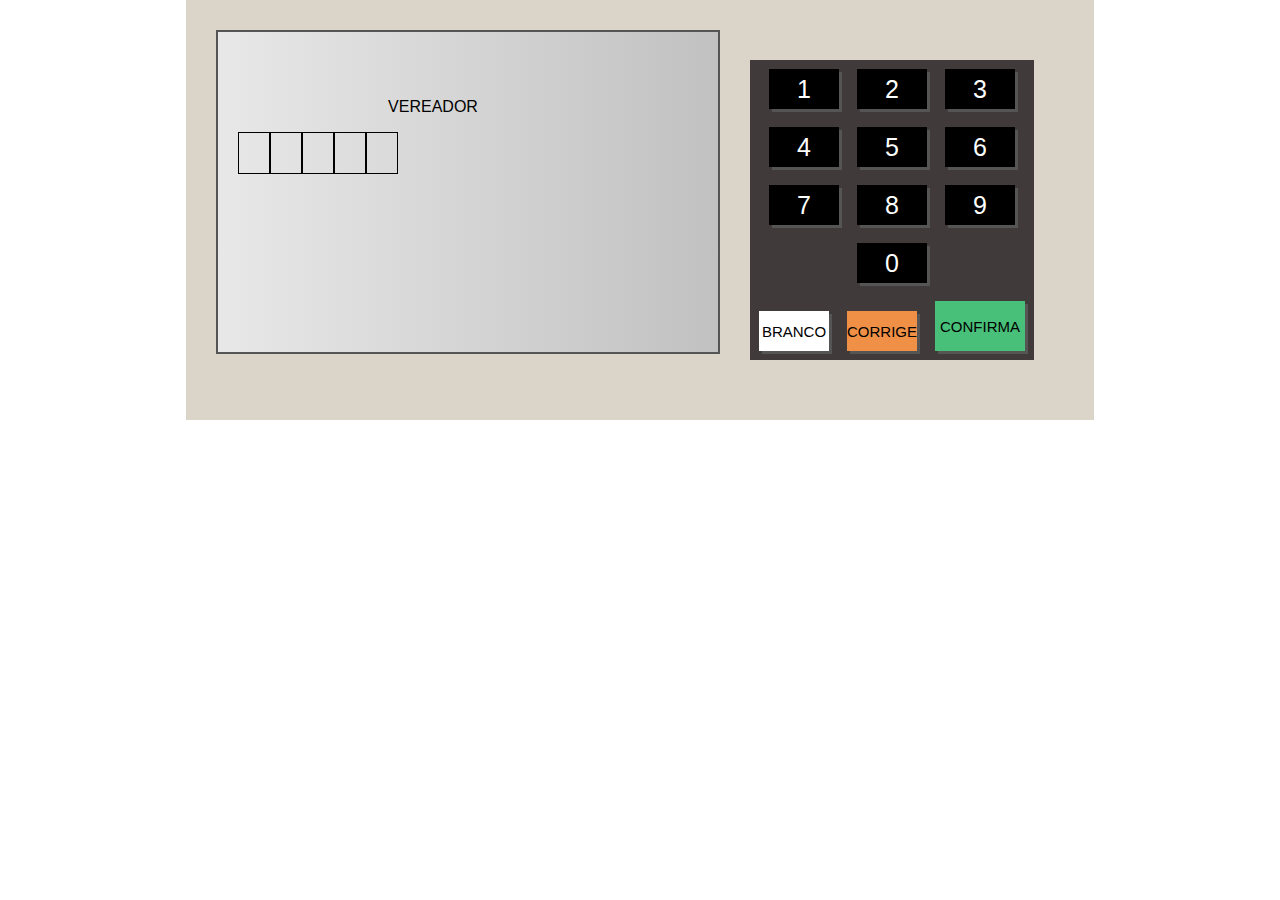
<file: index.html>
<!DOCTYPE html>
<html lang="pt-BR">
<head>
   <meta charset="UTF-8">
   <meta http-equiv="X-UA-Compatible" content="IE=edge">
   <meta name="viewport" content="width=device-width, initial-scale=1.0">
   <link rel="stylesheet" href="style.css" />
   <title>Urna Eletrônica</title>
</head>
<body>
   <div class="urna">
      <div class="tela">
         <div class="divisao-1">
            <div class="divisao-1-left">
               <div class="divisao-1-1">
                  <span>SEU VOTO PARA</span>
               </div>
               <div class="divisao-1-2">
                  <span>VEREADOR</span>
               </div>
               <div class="divisao-1-3">
                  <div class="numero pisca"></div>
                  <div class="numero"></div>
               </div>
               <div class="divisao-1-4">
                  Nome: --<br/>
                  Partido: --<br/>
                  Vice-Prefeito:--
               </div>
            </div>
            <div class="divisao-1-right">
               <div class="divisao-1-image">
                  <img src="images/candidata02.jpg" alt=""/>
                  Prefeito
               </div>
               <div class="divisao-1-image small">
                  <img src="images/candidatovice02.jpg" alt=""/>
                  Vice-prefeito
               </div>
            </div>
         </div>
         <div class="divisao-2">
            Aperte a tecla: <br/>
            CONFIRMA para CONFIRMAR este voto <br/>
            CORRIGE para REINICIAR este voto
         </div>
      </div>
      <div class="teclado">
         <div class="teclado--linha">
            <div class="teclado--botao" onclick="clicou('1')">1</div>
            <div class="teclado--botao" onclick="clicou('2')">2</div>
            <div class="teclado--botao" onclick="clicou('3')">3</div>
         </div>
         <div class="teclado--linha">
            <div class="teclado--botao" onclick="clicou('4')">4</div>
            <div class="teclado--botao" onclick="clicou('5')">5</div>
            <div class="teclado--botao" onclick="clicou('6')">6</div>
         </div>
         <div class="teclado--linha">
            <div class="teclado--botao" onclick="clicou('7')">7</div>
            <div class="teclado--botao" onclick="clicou('8')">8</div>
            <div class="teclado--botao" onclick="clicou('9')">9</div>
         </div>
         <div class="teclado--linha">
            <div class="teclado--botao"onclick="clicou('0')">0</div>
         </div>
         <div class="teclado--linha">
            <div class="teclado--botao botao--branco" onclick="branco()">BRANCO</div>
            <div class="teclado--botao botao--corrige"onclick="corrige()">CORRIGE</div>
            <div class="teclado--botao botao--confirma"onclick="confirma()">CONFIRMA</div>
         </div>
      </div>
   </div>
   <script src="etapas.js"></script>
   <script src="script.js"></script>
</body>
</html>
</file>
<file: style.css>
@keyframes pisca {
  0% {
    opacity: 0.2;
  }
  50% {
    opacity: 1;
  }
  100% {
    opacity: 0.2;
  }
}

body {
  margin: 0;
  display: flex;
  justify-content: center;
  align-items: center;
  font-family: Arial, Helvetica, sans-serif;
}

.urna {
  background-color: #dbd5c9;
  padding: 30px;
  display: flex;
}
.tela {
  width: 500px;
  height: 320px;
  background: linear-gradient(to right, #e8e8e8, #c1c1c1);
  border: 2px solid #555;
  display: flex;
  flex-direction: column;
}
.teclado {
  background-color: #403a3a;
  margin: 30px;
}
.teclado--linha {
  display: flex;
  justify-content: center;
  align-items: flex-end;
}
.teclado--botao {
  width: 70px;
  height: 40px;
  background-color: #000;
  color: #fff;
  font-size: 25px;
  display: flex;
  justify-content: center;
  align-items: center;
  margin: 9px;
  cursor: pointer;
  box-shadow: 3px 3px 0px #555;
}
.botao--branco {
  background-color: #fff;
  color: #000;
  font-size: 15px;
}
.botao--corrige {
  background-color: #f09046;
  color: #000;
  font-size: 15px;
}
.botao--confirma {
  background-color: #48c079;
  color: #000;
  font-size: 15px;
  width: 90px;
  height: 50px;
}

.divisao-1 {
  flex: 1;
  display: flex;
}
.divisao-1-left {
  flex: 1;
  display: flex;
  flex-direction: column;
  padding-left: 20px;
}
.divisao-1-1 {
  height: 50px;
  display: flex;
  align-items: center;
}
.divisao-1-2 {
  height: 50px;
  display: flex;
  align-items: center;
  justify-content: center;
}
.divisao-1-3 {
  height: 50px;
}
.numero {
  display: inline-block;
  width: 30px;
  height: 40px;
  border: 1px solid #000;
  text-align: center;
  line-height: 40px;
  font-size: 25px;
}
.pisca {
  animation-name: pisca;
  animation-duration: 1s;
  animation-iteration-count: infinite;
}
.divisao-1-4 {
  flex: 1;
  line-height: 30px;
}
.divisao-1-right {
  width: 90px;
  display: flex;
  flex-direction: column;
  align-items: flex-end;
}
.divisao-1-image {
  border: 1px solid #000;
  background-color: #fff;
  text-align: center;
  font-size: 14px;
}
.divisao-1-image img {
  width: 100%;
}
.divisao-1-image.small {
  width: 80%;
  font-size: 12px;
}
.divisao-2 {
  height: 50px;
  font-size: 14px;
  border-top: 2px solid #000;
  padding-left: 10px;
}
.aviso--grande {
  font-size: 40px;
  font-weight: bold;
}
.aviso--gigante {
  font-size: 70px;
  font-weight: bold;
  flex: 1;
  display: flex;
  justify-content: center;
  align-items: center;

}
</file>
